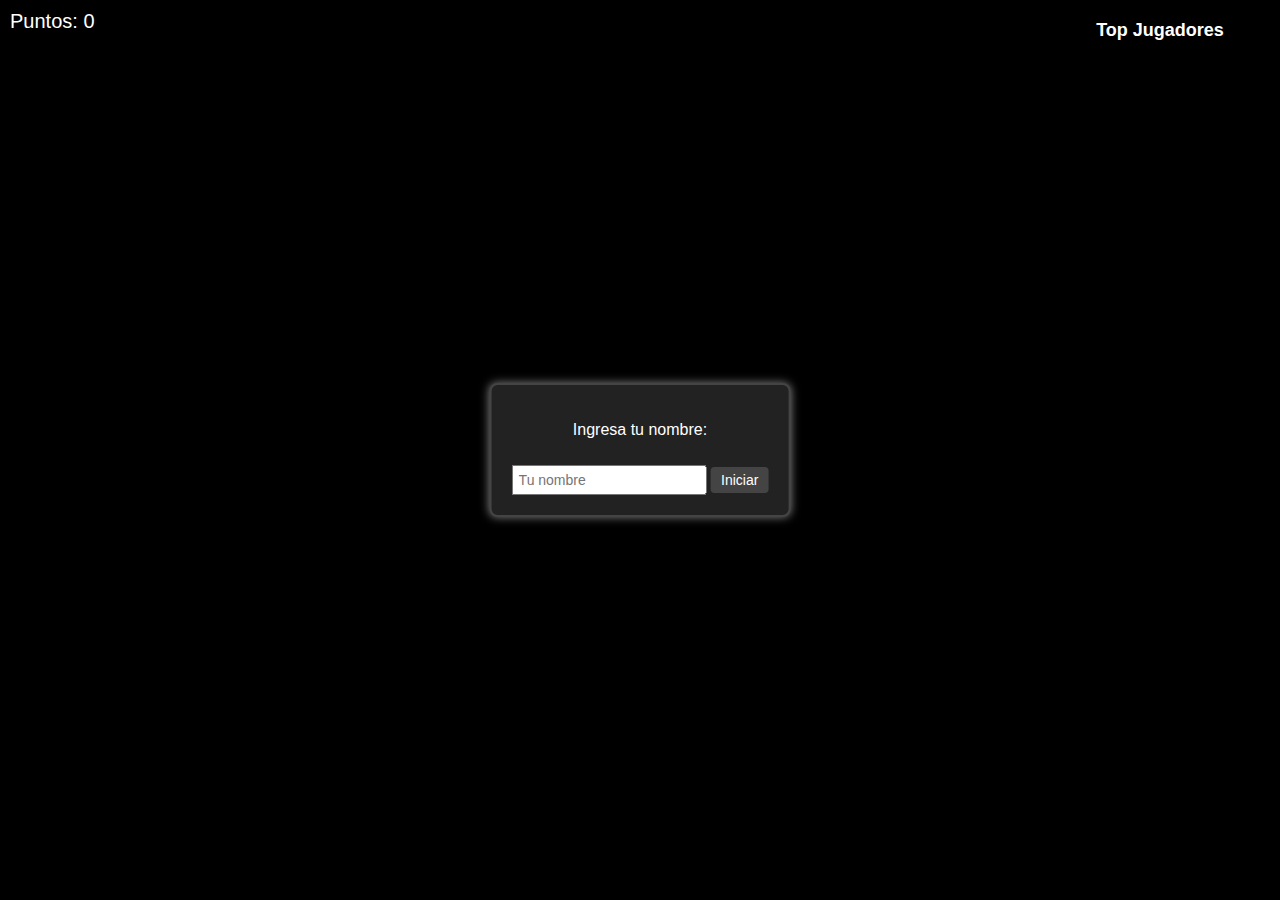
<file: index.html>
<!DOCTYPE html>
<html lang="en">
<head>
    <meta charset="UTF-8">
    <meta name="viewport" content="width=device-width, initial-scale=1.0">
    <title>Esquivar Píxeles</title>
    <style>
        body {
            margin: 0;
            background: #000;
            overflow: hidden;
            color: white;
            font-family: Arial, sans-serif;
        }

        canvas {
            display: block;
        }

        #score {
            position: absolute;
            top: 10px;
            left: 10px;
            font-size: 20px;
        }

        #gameOverModal,
        #nameModal {
            display: none;
            position: absolute;
            top: 50%;
            left: 50%;
            transform: translate(-50%, -50%);
            background-color: #222;
            color: white;
            text-align: center;
            padding: 20px;
            border: 2px solid #444;
            border-radius: 8px;
            box-shadow: 0 0 10px rgba(255, 255, 255, 0.5);
            z-index: 1000;
        }

        #gameOverModal button,
        #nameModal button {
            margin-top: 10px;
            padding: 5px 10px;
            background-color: #444;
            color: white;
            border: none;
            border-radius: 4px;
            cursor: pointer;
            font-size: 14px;
        }

        #gameOverModal button:hover,
        #nameModal button:hover {
            background-color: #666;
        }

        #nameInput {
            padding: 5px;
            margin-top: 10px;
            font-size: 14px;
        }

        #topScores {
            position: absolute;
            top: 10px;
            right: 10px;
            background-color: rgba(0, 0, 0, 0.7);
            color: white;
            padding: 10px;
            border-radius: 8px;
            text-align: center;
            width: 200px;
        }

        #topScores h2 {
            margin: 0 0 10px;
            font-size: 18px;
        }

        #topScores ul {
            list-style: none;
            padding: 0;
            margin: 0;
        }

        #topScores ul li {
            font-size: 16px;
            margin-bottom: 5px;
        }
    </style>
</head>
<body>
    <div id="score">Puntos: 0</div>
    <canvas id="pixelGame"></canvas>

    <!-- Modal de Game Over -->
    <div id="gameOverModal">
        <p>¡Perdiste!</p>
        <button id="retryButton">Retry</button>
    </div>

    <!-- Modal para ingresar nombre -->
    <div id="nameModal">
        <p>Ingresa tu nombre:</p>
        <input id="nameInput" type="text" placeholder="Tu nombre">
        <button id="startButton">Iniciar</button>
    </div>

    <!-- Tabla de puntuaciones -->
    <div id="topScores">
        <h2>Top Jugadores</h2>
        <ul id="scoresList"></ul>
    </div>
    <!-- El mismo código base anterior, con las modificaciones en JavaScript -->
<script>
    function saveScore() {
        const storedScores = JSON.parse(localStorage.getItem("topScores")) || [];
        const existingPlayer = storedScores.find((entry) => entry.name === playerName);

        if (existingPlayer) {
            // Si existe el jugador, actualiza el puntaje solo si supera su récord actual
            if (score > existingPlayer.score) {
                existingPlayer.score = score;
            }
        } else {
            // Si no existe el jugador, agrega uno nuevo con su puntaje
            storedScores.push({ name: playerName, score });
        }

        // Ordenar por puntuación y mantener solo el top 5
        storedScores.sort((a, b) => b.score - a.score);
        if (storedScores.length > 5) storedScores.length = 5;

        // Guardar en localStorage
        localStorage.setItem("topScores", JSON.stringify(storedScores));
        displayTopScores();
    }
</script>


    <script>
        const canvas = document.getElementById("pixelGame");
        const ctx = canvas.getContext("2d");
        const scoreElement = document.getElementById("score");
        const gameOverModal = document.getElementById("gameOverModal");
        const retryButton = document.getElementById("retryButton");
        const nameModal = document.getElementById("nameModal");
        const nameInput = document.getElementById("nameInput");
        const startButton = document.getElementById("startButton");
        const topScoresList = document.getElementById("scoresList");

        canvas.width = window.innerWidth;
        canvas.height = window.innerHeight;

        const pixelSize = 20;
        const obstacleArea = {
            x: canvas.width / 2 - 100,
            width: 200
        };

        const player = {
            x: canvas.width / 2,
            y: canvas.height - pixelSize,
            width: pixelSize,
            height: pixelSize,
            color: "red",
            speed: 15
        };

        const obstacles = [];
        let gameRunning = false;
        let playerName = "";
        let score = 0;

        function createObstacle() {
            const x = Math.random() * (obstacleArea.width - pixelSize) + obstacleArea.x;
            const speed = Math.random() * 2 + 2;
            obstacles.push({ x, y: 0, width: pixelSize, height: pixelSize, speed, counted: false });
        }

        function movePlayer(event) {
            if (!gameRunning) return;

            if (event.key === "ArrowLeft" && player.x > obstacleArea.x) {
                player.x -= player.speed;
            } else if (event.key === "ArrowRight" && player.x < obstacleArea.x + obstacleArea.width - player.width) {
                player.x += player.speed;
            } else if (event.key === "ArrowUp" && player.y > 0) {
                player.y -= player.speed;
            } else if (event.key === "ArrowDown" && player.y < canvas.height - player.height) {
                player.y += player.speed;
            }
        }

        function updateObstacles() {
            for (let obstacle of obstacles) {
                obstacle.y += obstacle.speed;

                if (!obstacle.counted && obstacle.y > player.y + player.height) {
                    score++;
                    obstacle.counted = true;
                    scoreElement.textContent = `Puntos: ${score}`;
                }
            }

            for (let i = obstacles.length - 1; i >= 0; i--) {
                if (obstacles[i].y > canvas.height) {
                    obstacles.splice(i, 1);
                }
            }
        }

        function detectCollision() {
            for (let obstacle of obstacles) {
                if (
                    player.x < obstacle.x + obstacle.width &&
                    player.x + player.width > obstacle.x &&
                    player.y < obstacle.y + obstacle.height &&
                    player.y + player.height > obstacle.y
                ) {
                    gameRunning = false;
                    saveScore();
                    showGameOverModal();
                }
            }
        }

        function saveScore() {
            const storedScores = JSON.parse(localStorage.getItem("topScores")) || [];
            const existingPlayer = storedScores.find((entry) => entry.name === playerName);

            if (!existingPlayer || score > existingPlayer.score) {
                if (existingPlayer) {
                    existingPlayer.score = score;
                } else {
                    storedScores.push({ name: playerName, score });
                }

                storedScores.sort((a, b) => b.score - a.score);
                if (storedScores.length > 5) storedScores.length = 5;
                localStorage.setItem("topScores", JSON.stringify(storedScores));
            }

            displayTopScores();
        }

        function displayTopScores() {
            const storedScores = JSON.parse(localStorage.getItem("topScores")) || [];
            topScoresList.innerHTML = storedScores
                .filter((entry) => entry.name && entry.score !== undefined)
                .map((entry, i) => `<li>${i + 1}. ${entry.name} - ${entry.score} puntos</li>`)
                .join("");
        }

        function showGameOverModal() {
            gameOverModal.style.display = "block";
        }

        function hideGameOverModal() {
            gameOverModal.style.display = "none";
        }

        function restartGame() {
            gameRunning = true;
            score = 0;
            obstacles.length = 0;
            player.x = canvas.width / 2;
            player.y = canvas.height - pixelSize;
            scoreElement.textContent = "Puntos: 0";
            hideGameOverModal();
            gameLoop();
        }

        function startGame() {
            const inputName = nameInput.value.trim();
            if (!inputName) {
                alert("Por favor, ingresa tu nombre.");
                return;
            }

            playerName = inputName;
            nameModal.style.display = "none";
            gameRunning = true;
            gameLoop();
        }

        retryButton.addEventListener("click", restartGame);
        startButton.addEventListener("click", startGame);

        function drawPlayer() {
            ctx.fillStyle = player.color;
            ctx.fillRect(player.x, player.y, player.width, player.height);
        }

        function drawObstacles() {
            ctx.fillStyle = "white";
            for (let obstacle of obstacles) {
                ctx.fillRect(obstacle.x, obstacle.y, obstacle.width, obstacle.height);
            }
        }

        function drawObstacleArea() {
            ctx.strokeStyle = "white";
            ctx.lineWidth = 2;
            ctx.strokeRect(obstacleArea.x, 0, obstacleArea.width, canvas.height);
        }

        function gameLoop() {
            if (!gameRunning) return;

            ctx.clearRect(0, 0, canvas.width, canvas.height);
            drawObstacleArea();
            drawPlayer();
            drawObstacles();

            updateObstacles();
            detectCollision();

            if (Math.random() < 0.02) createObstacle();

            requestAnimationFrame(gameLoop);
        }

        window.addEventListener("keydown", movePlayer);
        displayTopScores();

        // Mostrar modal para ingresar nombre al cargar la página
        nameModal.style.display = "block";
    </script>
</body>
</html>
<script async src="https://pagead2.googlesyndication.com/pagead/js/adsbygoogle.js?client=ca-pub-6306333743115435"
     crossorigin="anonymous"></script>
</file>
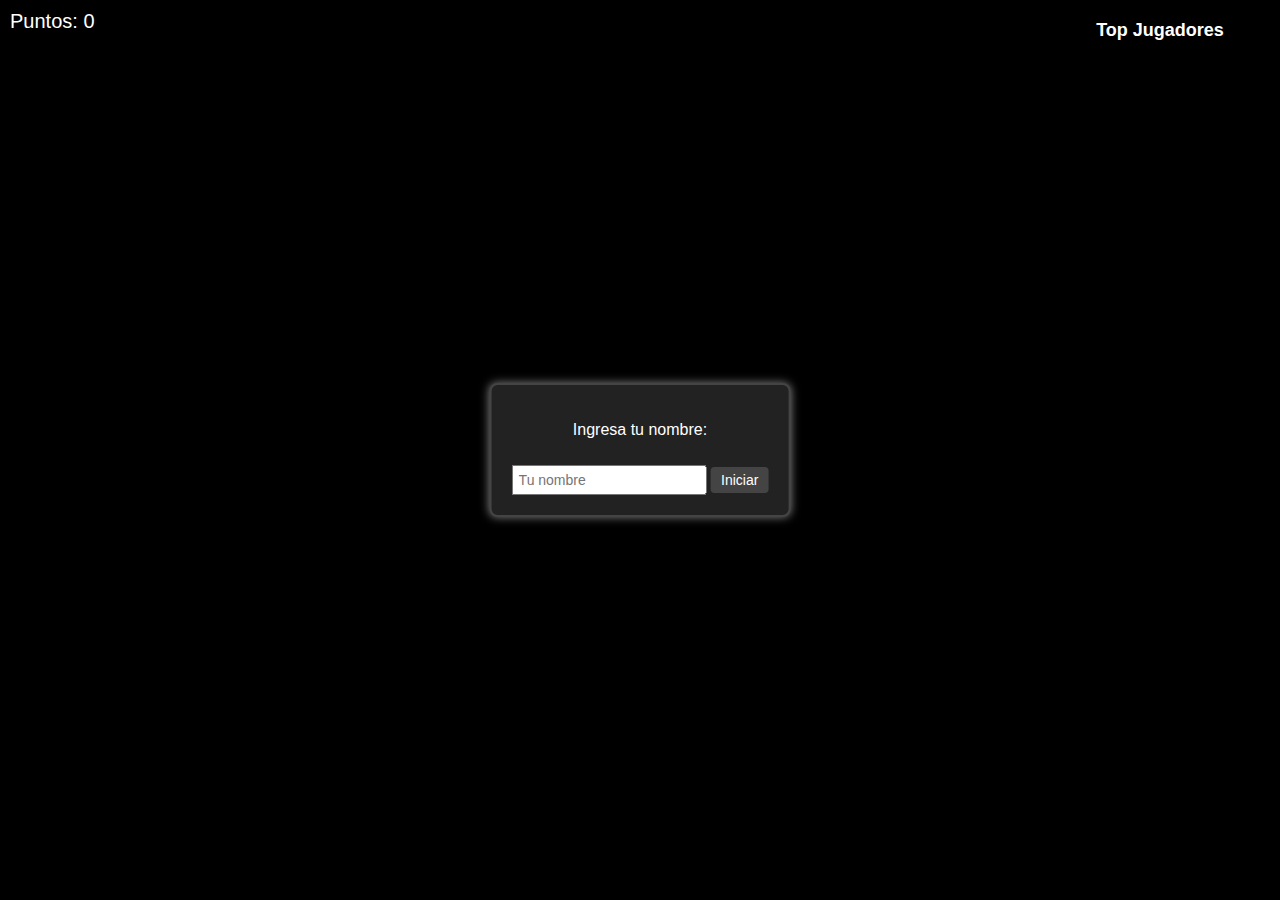
<file: Cultura general pagina/index.html>
<!DOCTYPE html>
<html lang="en">
<head>
    <meta charset="UTF-8">
    <meta name="viewport" content="width=device-width, initial-scale=1.0">
    <title>Esquivar Píxeles</title>
    <style>
        body {
            margin: 0;
            background: #000;
            overflow: hidden;
            color: white;
            font-family: Arial, sans-serif;
        }

        canvas {
            display: block;
        }

        #score {
            position: absolute;
            top: 10px;
            left: 10px;
            font-size: 20px;
        }

        #gameOverModal,
        #nameModal {
            display: none;
            position: absolute;
            top: 50%;
            left: 50%;
            transform: translate(-50%, -50%);
            background-color: #222;
            color: white;
            text-align: center;
            padding: 20px;
            border: 2px solid #444;
            border-radius: 8px;
            box-shadow: 0 0 10px rgba(255, 255, 255, 0.5);
            z-index: 1000;
        }

        #gameOverModal button,
        #nameModal button {
            margin-top: 10px;
            padding: 5px 10px;
            background-color: #444;
            color: white;
            border: none;
            border-radius: 4px;
            cursor: pointer;
            font-size: 14px;
        }

        #gameOverModal button:hover,
        #nameModal button:hover {
            background-color: #666;
        }

        #nameInput {
            padding: 5px;
            margin-top: 10px;
            font-size: 14px;
        }

        #topScores {
            position: absolute;
            top: 10px;
            right: 10px;
            background-color: rgba(0, 0, 0, 0.7);
            color: white;
            padding: 10px;
            border-radius: 8px;
            text-align: center;
            width: 200px;
        }

        #topScores h2 {
            margin: 0 0 10px;
            font-size: 18px;
        }

        #topScores ul {
            list-style: none;
            padding: 0;
            margin: 0;
        }

        #topScores ul li {
            font-size: 16px;
            margin-bottom: 5px;
        }
    </style>
</head>
<body>
    <div id="score">Puntos: 0</div>
    <canvas id="pixelGame"></canvas>

    <!-- Modal de Game Over -->
    <div id="gameOverModal">
        <p>¡Perdiste!</p>
        <button id="retryButton">Retry</button>
    </div>

    <!-- Modal para ingresar nombre -->
    <div id="nameModal">
        <p>Ingresa tu nombre:</p>
        <input id="nameInput" type="text" placeholder="Tu nombre">
        <button id="startButton">Iniciar</button>
    </div>

    <!-- Tabla de puntuaciones -->
    <div id="topScores">
        <h2>Top Jugadores</h2>
        <ul id="scoresList"></ul>
    </div>
    <!-- El mismo código base anterior, con las modificaciones en JavaScript -->
<script>
    function saveScore() {
        const storedScores = JSON.parse(localStorage.getItem("topScores")) || [];
        const existingPlayer = storedScores.find((entry) => entry.name === playerName);

        if (existingPlayer) {
            // Si existe el jugador, actualiza el puntaje solo si supera su récord actual
            if (score > existingPlayer.score) {
                existingPlayer.score = score;
            }
        } else {
            // Si no existe el jugador, agrega uno nuevo con su puntaje
            storedScores.push({ name: playerName, score });
        }

        // Ordenar por puntuación y mantener solo el top 5
        storedScores.sort((a, b) => b.score - a.score);
        if (storedScores.length > 5) storedScores.length = 5;

        // Guardar en localStorage
        localStorage.setItem("topScores", JSON.stringify(storedScores));
        displayTopScores();
    }
</script>


    <script>
        const canvas = document.getElementById("pixelGame");
        const ctx = canvas.getContext("2d");
        const scoreElement = document.getElementById("score");
        const gameOverModal = document.getElementById("gameOverModal");
        const retryButton = document.getElementById("retryButton");
        const nameModal = document.getElementById("nameModal");
        const nameInput = document.getElementById("nameInput");
        const startButton = document.getElementById("startButton");
        const topScoresList = document.getElementById("scoresList");

        canvas.width = window.innerWidth;
        canvas.height = window.innerHeight;

        const pixelSize = 20;
        const obstacleArea = {
            x: canvas.width / 2 - 100,
            width: 200
        };

        const player = {
            x: canvas.width / 2,
            y: canvas.height - pixelSize,
            width: pixelSize,
            height: pixelSize,
            color: "red",
            speed: 15
        };

        const obstacles = [];
        let gameRunning = false;
        let playerName = "";
        let score = 0;

        function createObstacle() {
            const x = Math.random() * (obstacleArea.width - pixelSize) + obstacleArea.x;
            const speed = Math.random() * 2 + 2;
            obstacles.push({ x, y: 0, width: pixelSize, height: pixelSize, speed, counted: false });
        }

        function movePlayer(event) {
            if (!gameRunning) return;

            if (event.key === "ArrowLeft" && player.x > obstacleArea.x) {
                player.x -= player.speed;
            } else if (event.key === "ArrowRight" && player.x < obstacleArea.x + obstacleArea.width - player.width) {
                player.x += player.speed;
            } else if (event.key === "ArrowUp" && player.y > 0) {
                player.y -= player.speed;
            } else if (event.key === "ArrowDown" && player.y < canvas.height - player.height) {
                player.y += player.speed;
            }
        }

        function updateObstacles() {
            for (let obstacle of obstacles) {
                obstacle.y += obstacle.speed;

                if (!obstacle.counted && obstacle.y > player.y + player.height) {
                    score++;
                    obstacle.counted = true;
                    scoreElement.textContent = `Puntos: ${score}`;
                }
            }

            for (let i = obstacles.length - 1; i >= 0; i--) {
                if (obstacles[i].y > canvas.height) {
                    obstacles.splice(i, 1);
                }
            }
        }

        function detectCollision() {
            for (let obstacle of obstacles) {
                if (
                    player.x < obstacle.x + obstacle.width &&
                    player.x + player.width > obstacle.x &&
                    player.y < obstacle.y + obstacle.height &&
                    player.y + player.height > obstacle.y
                ) {
                    gameRunning = false;
                    saveScore();
                    showGameOverModal();
                }
            }
        }

        function saveScore() {
            const storedScores = JSON.parse(localStorage.getItem("topScores")) || [];
            const existingPlayer = storedScores.find((entry) => entry.name === playerName);

            if (!existingPlayer || score > existingPlayer.score) {
                if (existingPlayer) {
                    existingPlayer.score = score;
                } else {
                    storedScores.push({ name: playerName, score });
                }

                storedScores.sort((a, b) => b.score - a.score);
                if (storedScores.length > 5) storedScores.length = 5;
                localStorage.setItem("topScores", JSON.stringify(storedScores));
            }

            displayTopScores();
        }

        function displayTopScores() {
            const storedScores = JSON.parse(localStorage.getItem("topScores")) || [];
            topScoresList.innerHTML = storedScores
                .filter((entry) => entry.name && entry.score !== undefined)
                .map((entry, i) => `<li>${i + 1}. ${entry.name} - ${entry.score} puntos</li>`)
                .join("");
        }

        function showGameOverModal() {
            gameOverModal.style.display = "block";
        }

        function hideGameOverModal() {
            gameOverModal.style.display = "none";
        }

        function restartGame() {
            gameRunning = true;
            score = 0;
            obstacles.length = 0;
            player.x = canvas.width / 2;
            player.y = canvas.height - pixelSize;
            scoreElement.textContent = "Puntos: 0";
            hideGameOverModal();
            gameLoop();
        }

        function startGame() {
            const inputName = nameInput.value.trim();
            if (!inputName) {
                alert("Por favor, ingresa tu nombre.");
                return;
            }

            playerName = inputName;
            nameModal.style.display = "none";
            gameRunning = true;
            gameLoop();
        }

        retryButton.addEventListener("click", restartGame);
        startButton.addEventListener("click", startGame);

        function drawPlayer() {
            ctx.fillStyle = player.color;
            ctx.fillRect(player.x, player.y, player.width, player.height);
        }

        function drawObstacles() {
            ctx.fillStyle = "white";
            for (let obstacle of obstacles) {
                ctx.fillRect(obstacle.x, obstacle.y, obstacle.width, obstacle.height);
            }
        }

        function drawObstacleArea() {
            ctx.strokeStyle = "white";
            ctx.lineWidth = 2;
            ctx.strokeRect(obstacleArea.x, 0, obstacleArea.width, canvas.height);
        }

        function gameLoop() {
            if (!gameRunning) return;

            ctx.clearRect(0, 0, canvas.width, canvas.height);
            drawObstacleArea();
            drawPlayer();
            drawObstacles();

            updateObstacles();
            detectCollision();

            if (Math.random() < 0.02) createObstacle();

            requestAnimationFrame(gameLoop);
        }

        window.addEventListener("keydown", movePlayer);
        displayTopScores();

        // Mostrar modal para ingresar nombre al cargar la página
        nameModal.style.display = "block";
    </script>
</body>
</html>
</file>
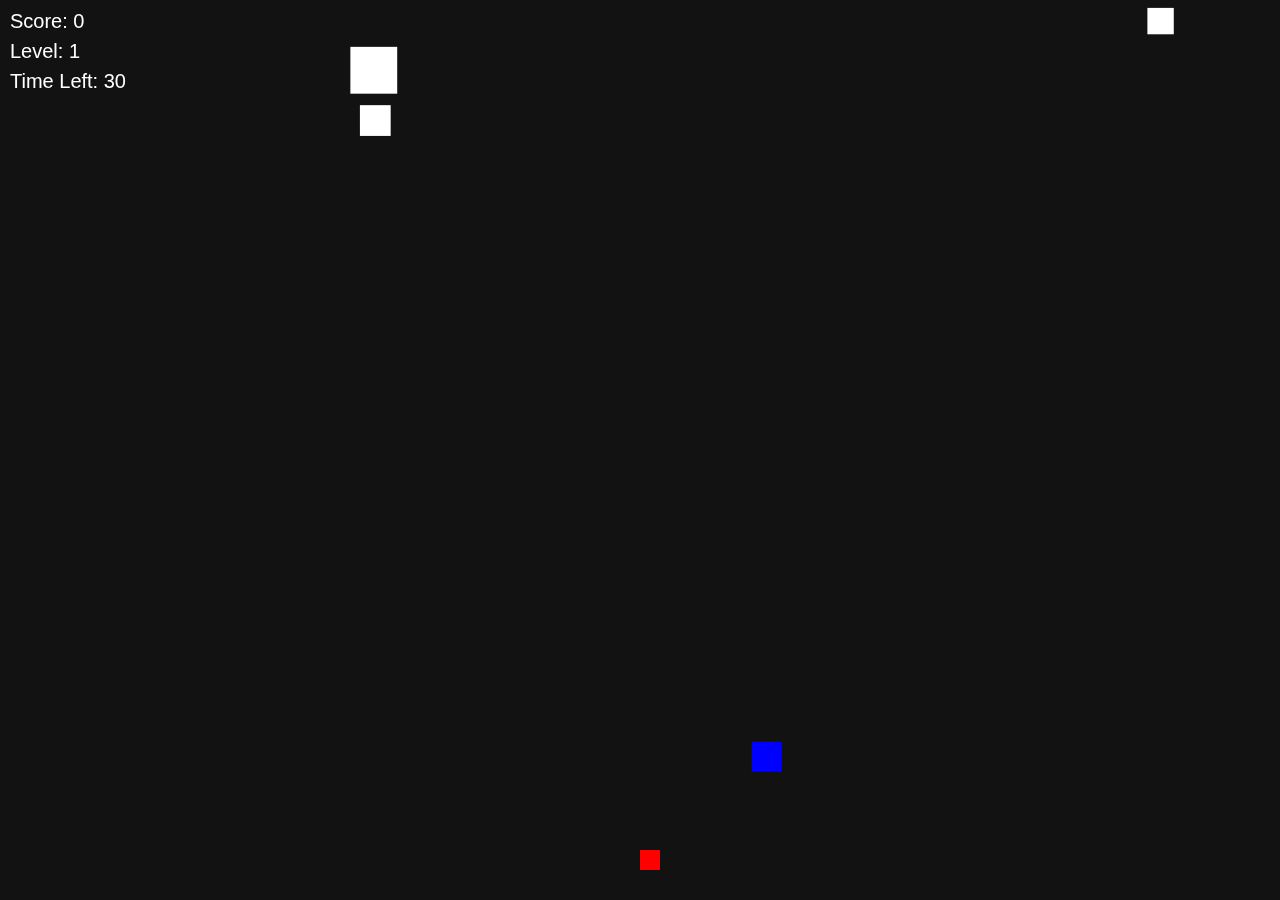
<file: idaves.html>
<!DOCTYPE html>
<html lang="en">
<head>
  <meta charset="UTF-8">
  <meta name="viewport" content="width=device-width, initial-scale=1.0">
  <title>Evades.io Clone with Levels</title>
  <style>
    body {
      margin: 0;
      padding: 0;
      background-color: #121212;
      overflow: hidden;
      font-family: Arial, sans-serif;
    }

    canvas {
      display: block;
    }

    #score {
      position: absolute;
      top: 10px;
      left: 10px;
      color: #fff;
      font-size: 20px;
      z-index: 1;
    }

    #level {
      position: absolute;
      top: 40px;
      left: 10px;
      color: #fff;
      font-size: 20px;
      z-index: 1;
    }

    #timer {
      position: absolute;
      top: 70px;
      left: 10px;
      color: #fff;
      font-size: 20px;
      z-index: 1;
    }
  </style>
</head>
<body>
  <div id="score">Score: 0</div>
  <div id="level">Level: 1</div>
  <div id="timer">Time Left: 30</div>
  <canvas id="gameCanvas"></canvas>

  <script>
    const canvas = document.getElementById('gameCanvas');
    const ctx = canvas.getContext('2d');

    canvas.width = window.innerWidth;
    canvas.height = window.innerHeight;

    const player = {
      x: canvas.width / 2,
      y: canvas.height - 50,
      size: 20,
      color: 'red',
      speed: 5
    };

    let obstacles = [];
    let bouncingBlocks = [];
    let score = 0;
    let level = 1;
    let gameRunning = true;
    let levelDuration = 500; // Duration of each level in frames
    let frameCount = 0;
    let timeLeft = 30; // Time left for the level in seconds

    function createObstacle() {
      const size = Math.random() * 30 + 20;
      obstacles.push({
        x: Math.random() * (canvas.width - size),
        y: -size,
        size: size,
        speed: Math.random() * 3 + 2
      });
    }

    function createBouncingBlock() {
      const size = 30;
      bouncingBlocks.push({
        x: Math.random() * (canvas.width - size),
        y: Math.random() * (canvas.height - size),
        size: size,
        dx: Math.random() < 0.5 ? 1 : -1, // Random direction
        dy: Math.random() < 0.5 ? 1 : -1,
        speed: 2
      });
    }

    function updateObstacles() {
      for (let i = 0; i < obstacles.length; i++) {
        obstacles[i].y += obstacles[i].speed;

        // Remove obstacles that go off-screen
        if (obstacles[i].y > canvas.height) {
          obstacles.splice(i, 1);
          score++;
        }
      }

      // Add new obstacles periodically
      if (Math.random() < 0.02) {
        createObstacle();
      }
    }

    function updateBouncingBlocks() {
      for (const block of bouncingBlocks) {
        block.x += block.dx * block.speed;
        block.y += block.dy * block.speed;

        // Bounce off walls
        if (block.x <= 0 || block.x + block.size >= canvas.width) {
          block.dx *= -1;
        }
        if (block.y <= 0 || block.y + block.size >= canvas.height) {
          block.dy *= -1;
        }
      }
    }

    function drawPlayer() {
      ctx.fillStyle = player.color;
      ctx.fillRect(player.x, player.y, player.size, player.size);
    }

    function drawObstacles() {
      ctx.fillStyle = 'white';
      for (const obstacle of obstacles) {
        ctx.fillRect(obstacle.x, obstacle.y, obstacle.size, obstacle.size);
      }
    }

    function drawBouncingBlocks() {
      ctx.fillStyle = 'blue';
      for (const block of bouncingBlocks) {
        ctx.fillRect(block.x, block.y, block.size, block.size);
      }
    }

    function detectCollision() {
      for (const obstacle of obstacles) {
        if (
          player.x < obstacle.x + obstacle.size &&
          player.x + player.size > obstacle.x &&
          player.y < obstacle.y + obstacle.size &&
          player.y + player.size > obstacle.y
        ) {
          gameRunning = false;
        }
      }

      for (const block of bouncingBlocks) {
        if (
          player.x < block.x + block.size &&
          player.x + player.size > block.x &&
          player.y < block.y + block.size &&
          player.y + player.size > block.y
        ) {
          gameRunning = false;
        }
      }
    }

    function updateScore() {
      document.getElementById('score').innerText = `Score: ${score}`;
    }

    function updateLevel() {
      document.getElementById('level').innerText = `Level: ${level}`;
    }

    function updateTimer() {
      document.getElementById('timer').innerText = `Time Left: ${timeLeft}`;
    }

    function advanceLevel() {
      level++;
      createBouncingBlock();
      obstacles = []; // Clear obstacles at level up
      frameCount = 0;
      timeLeft = 30; // Reset timer
    }

    function countdownTimer() {
      if (timeLeft > 0) {
        timeLeft--;
      } else {
        gameRunning = false;
      }
    }

    function gameLoop() {
      if (!gameRunning) {
        alert(`Game Over! Final Score: ${score}, Reached Level: ${level}`);
        document.location.reload();
        return;
      }

      ctx.clearRect(0, 0, canvas.width, canvas.height);

      drawPlayer();
      drawObstacles();
      drawBouncingBlocks();

      updateObstacles();
      updateBouncingBlocks();
      detectCollision();
      updateScore();
      updateLevel();
      updateTimer();

      frameCount++;
      if (frameCount > levelDuration) {
        advanceLevel();
      }

      requestAnimationFrame(gameLoop);
    }

    window.addEventListener('keydown', (e) => {
      switch (e.key) {
        case 'ArrowUp':
          if (player.y > 0) player.y -= player.speed;
          break;
        case 'ArrowDown':
          if (player.y < canvas.height - player.size) player.y += player.speed;
          break;
        case 'ArrowLeft':
          if (player.x > 0) player.x -= player.speed;
          break;
        case 'ArrowRight':
          if (player.x < canvas.width - player.size) player.x += player.speed;
          break;
      }
    });

    // Initialize game
    createBouncingBlock();
    setInterval(countdownTimer, 1000); // Start countdown timer
    gameLoop();
  </script>
</body>
</html>
</file>
